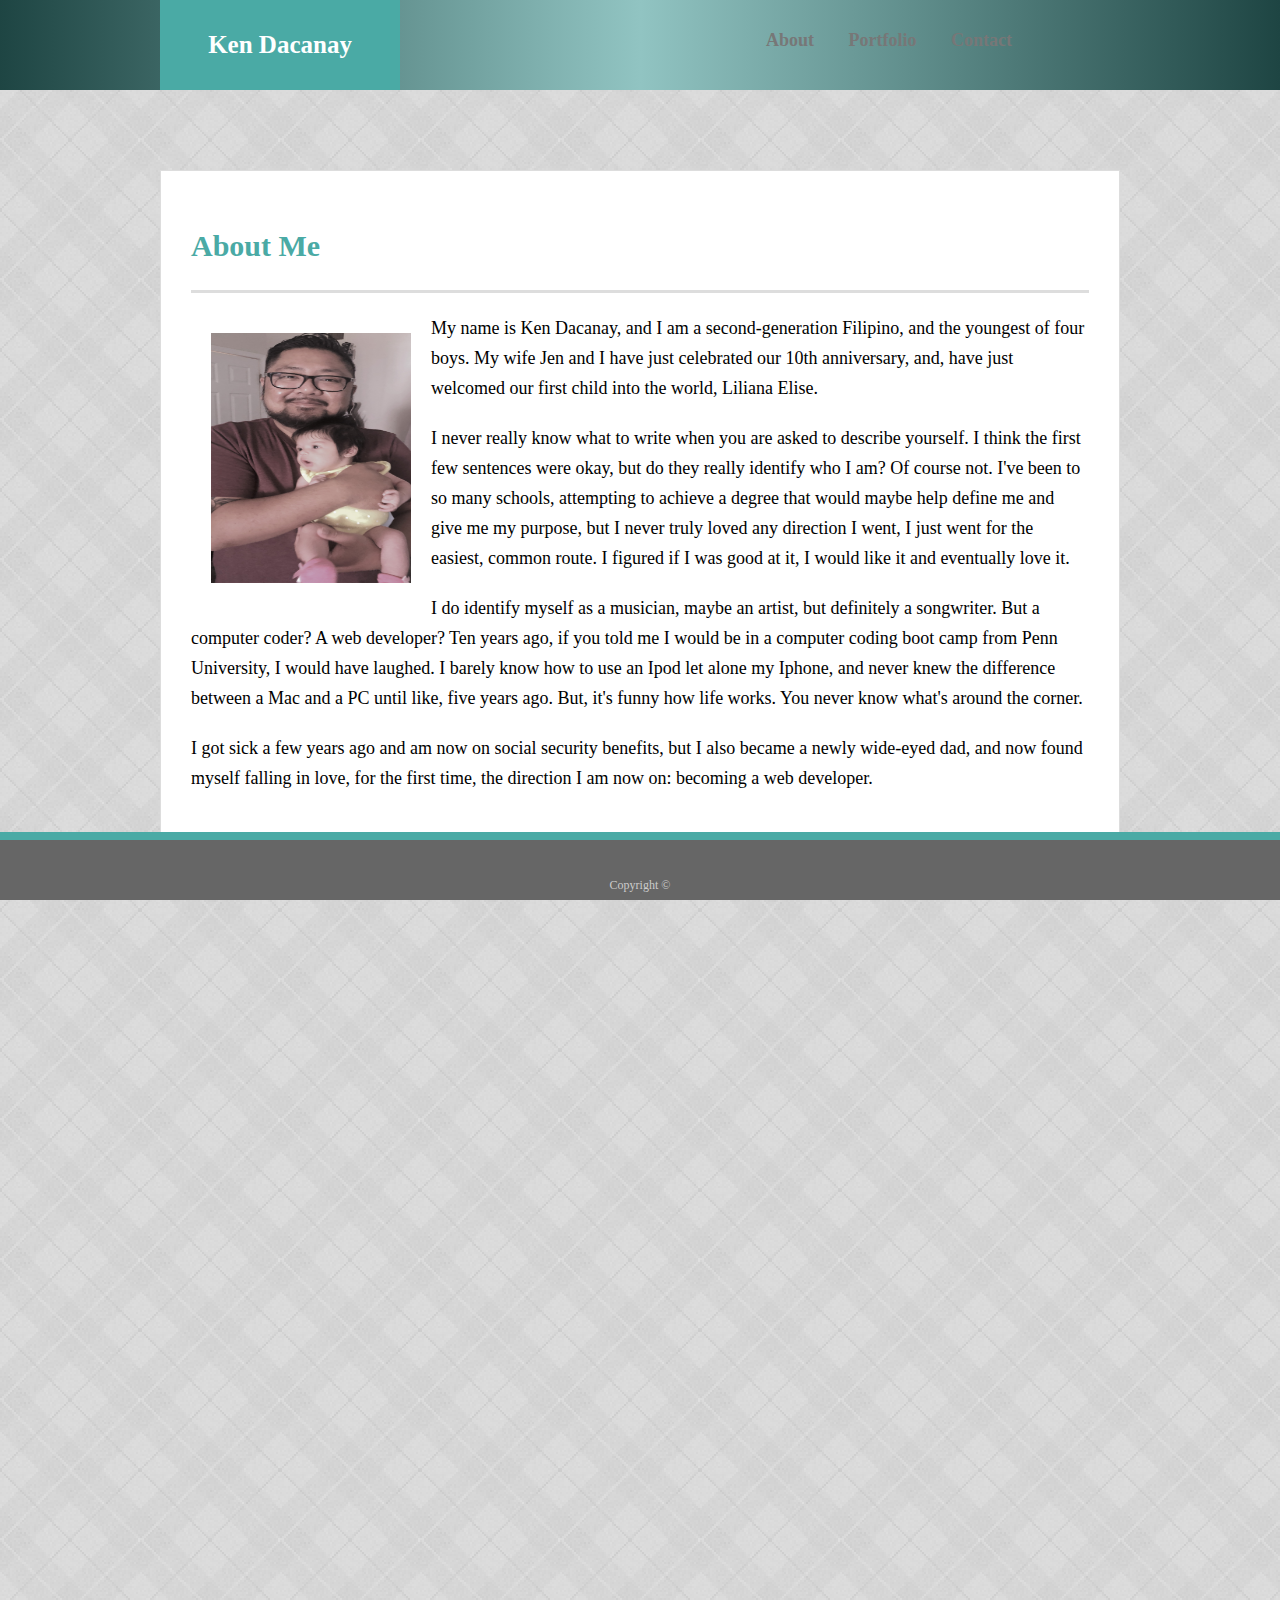
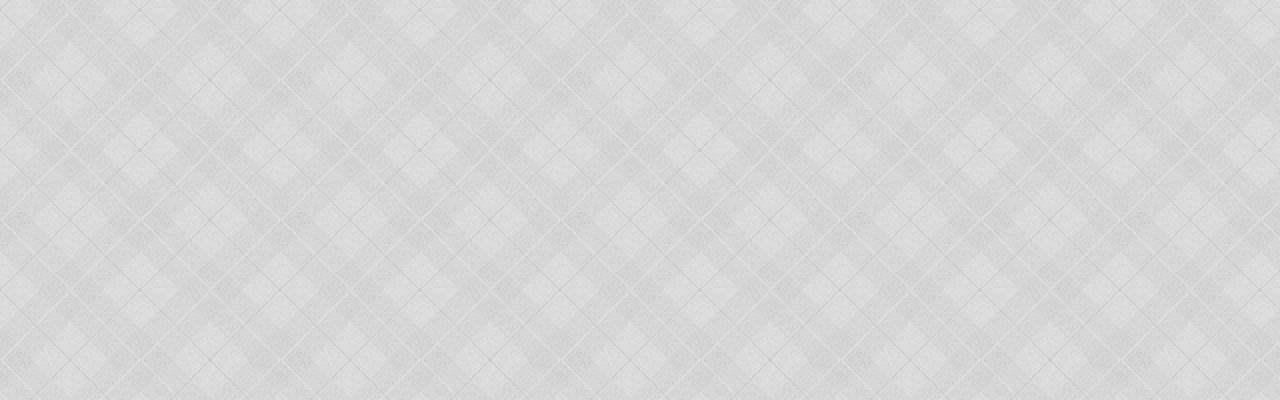
<file: index.html>
<!DOCTYPE html>

<html>

<head>
        <Title>My Portfolio Page- About Me</Title>
        <meta name="viewport" content="width-device-width, initial-scale=1">
        <link rel="stylesheet" type="text/css" href="assets/css/style.css" />
</head>

<body>
        <header id="top-nav">
                <div class="container">
                        <div class="name" href="index.html">Ken Dacanay</div>
                        <nav>
                                <a class="link about" href="index.html">About</a>
                                <a class="link portfolio" href="portfolio.html">Portfolio</a>
                                <a class="link contact" href="contact.html">Contact</a>
                        </nav>
                </div>
        </header>



        <div id="main-container" class="container">
                <section class="main-section">
                        <h1>About Me</h1>
                        <img class="about-image" width="200" height="250" src="assets/images/profile3.jpg" />

                        <p> My name is Ken Dacanay, and I am a second-generation Filipino, and the youngest of four
                                boys. My wife Jen
                                and I have just celebrated our 10th anniversary, and, have just welcomed our first child
                                into the world, Liliana Elise. </p>
                        <p>I never really know what to write when you are asked to describe yourself. I think the first
                                few sentences were okay, but do they
                                really identify who I am? Of course not. I've been to so many schools, attempting to
                                achieve a degree that would maybe help define me and give me my
                                purpose, but I never truly loved any direction I went, I just went for the easiest,
                                common route. I figured if I was good at it, I would like it and eventually
                                love it. </p>
                        <p>I do identify myself as a musician, maybe an artist, but definitely a songwriter. But a
                                computer coder? A web developer? Ten years ago, if you told me I would
                                be in a computer coding boot camp from Penn University, I would have laughed. I barely
                                know how to use an Ipod let alone my Iphone, and never knew the difference between
                                a Mac and a PC until like, five years ago. But, it's funny how life works. You never
                                know what's around the corner. </p>
                        <p>I got sick a few years ago and am now on social security benefits, but I also became a newly
                                wide-eyed dad, and now found myself falling in love, for the first time,
                                the direction I am now on: becoming a web developer. </p>

                </section>

        </div>

        <footer>
                <div class="container">Copyright &copy;</div>
        </footer>


</body>

</html>
</file>
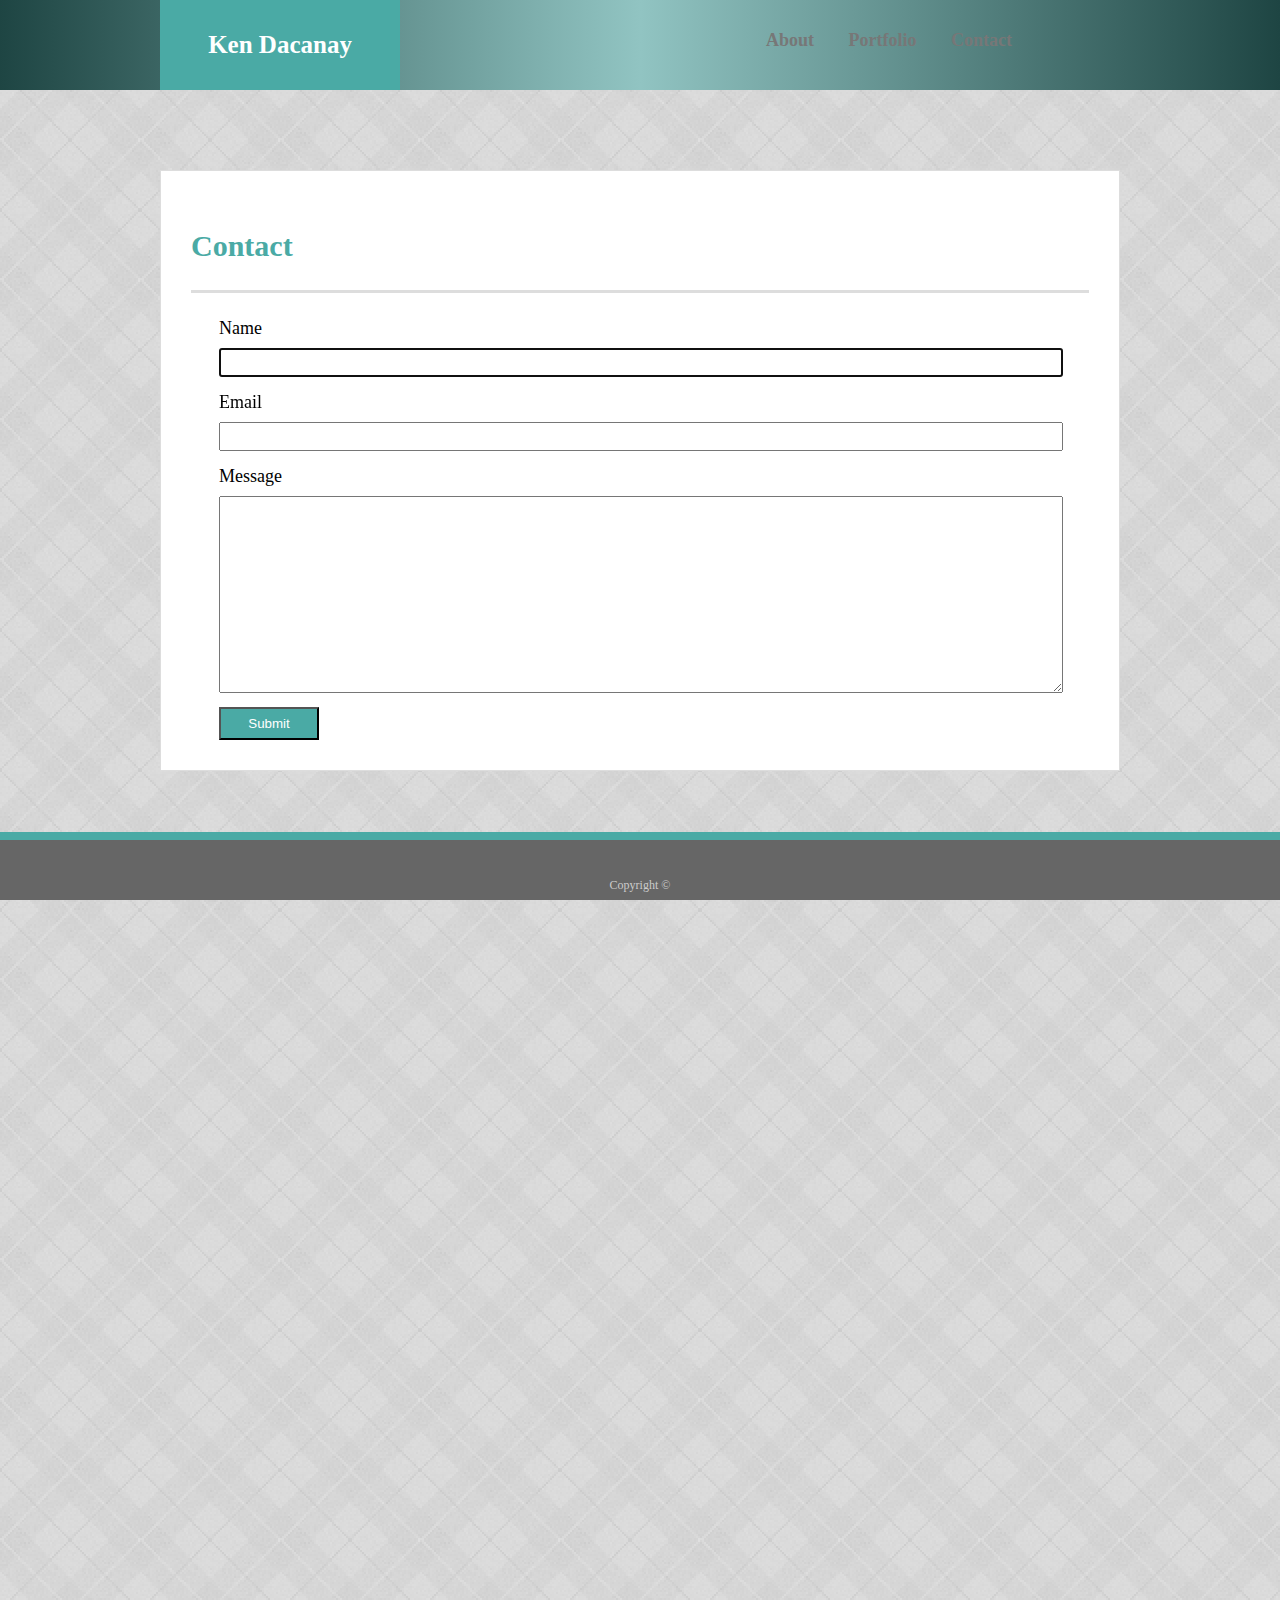
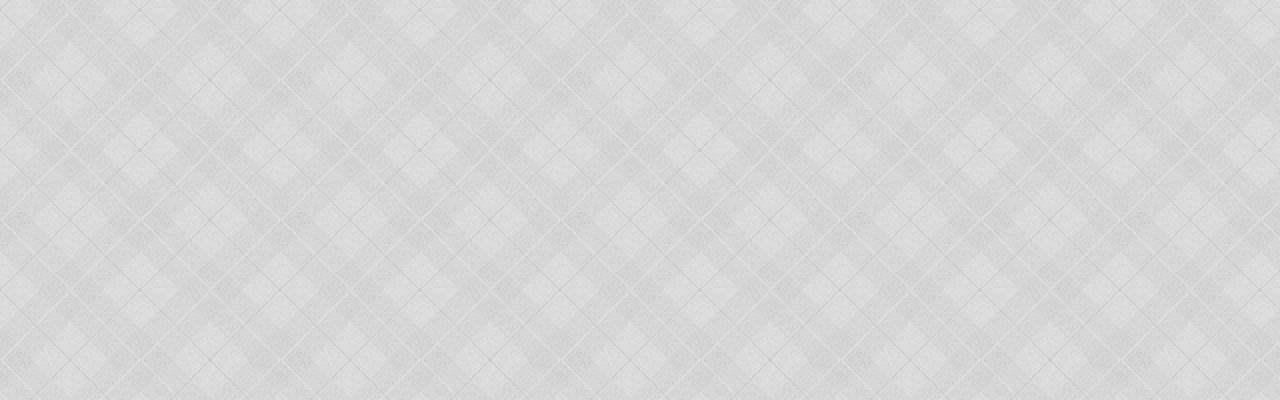
<file: contact.html>
<!DOCTYPE html>

<html>

<head>
        <title>My Portfolio Page-Contact</title>
        <meta name="viewport" content="width-device-width, initial-scale=1">
        <link rel="stylesheet" type="text/css" href="assets/css/style.css" />
</head>

<body>

        <header id="top-nav">
                <div class="container">
                        <div class="name" href="index.html">Ken Dacanay</div>
                        <nav>
                                <a class="link about" href="index.html">About</a>
                                <a class="link portfolio" href="portfolio.html">Portfolio</a>
                                <a class="link contact" href="contact.html">Contact</a>

                        </nav>
                </div>
        </header>

        <div id="main-container" class="container">
                <section class="main-section">
                        <h1>Contact</h2>

                                <form action="" method="GET" class="page-form">

                                        <div class="page-form">
                                                <label for="name">Name</label>
                                                <br>
                                                <input type="text" name="name" autofocus class="contact-name" required>
                                        </div>

                                        <div class="page-form">
                                                <label for="email">Email</label>
                                                <br>
                                                <input type="email" name="email" class="contact-email" required>
                                        </div>

                                        <div class="page-form">
                                                <label for="message">Message</label>
                                                <br>
                                                <textarea class="contact-message" name="message" rows="9" cols="50"
                                                        required></textarea>
                                        </div>

                                        <div class="page-form">
                                                <input type="submit" value="Submit" class="contact-submit">
                                        </div>
                </section>
        </div>

        <footer>
                <div class="container">Copyright &copy;</div>
        </footer>

</body>

</html>
</file>
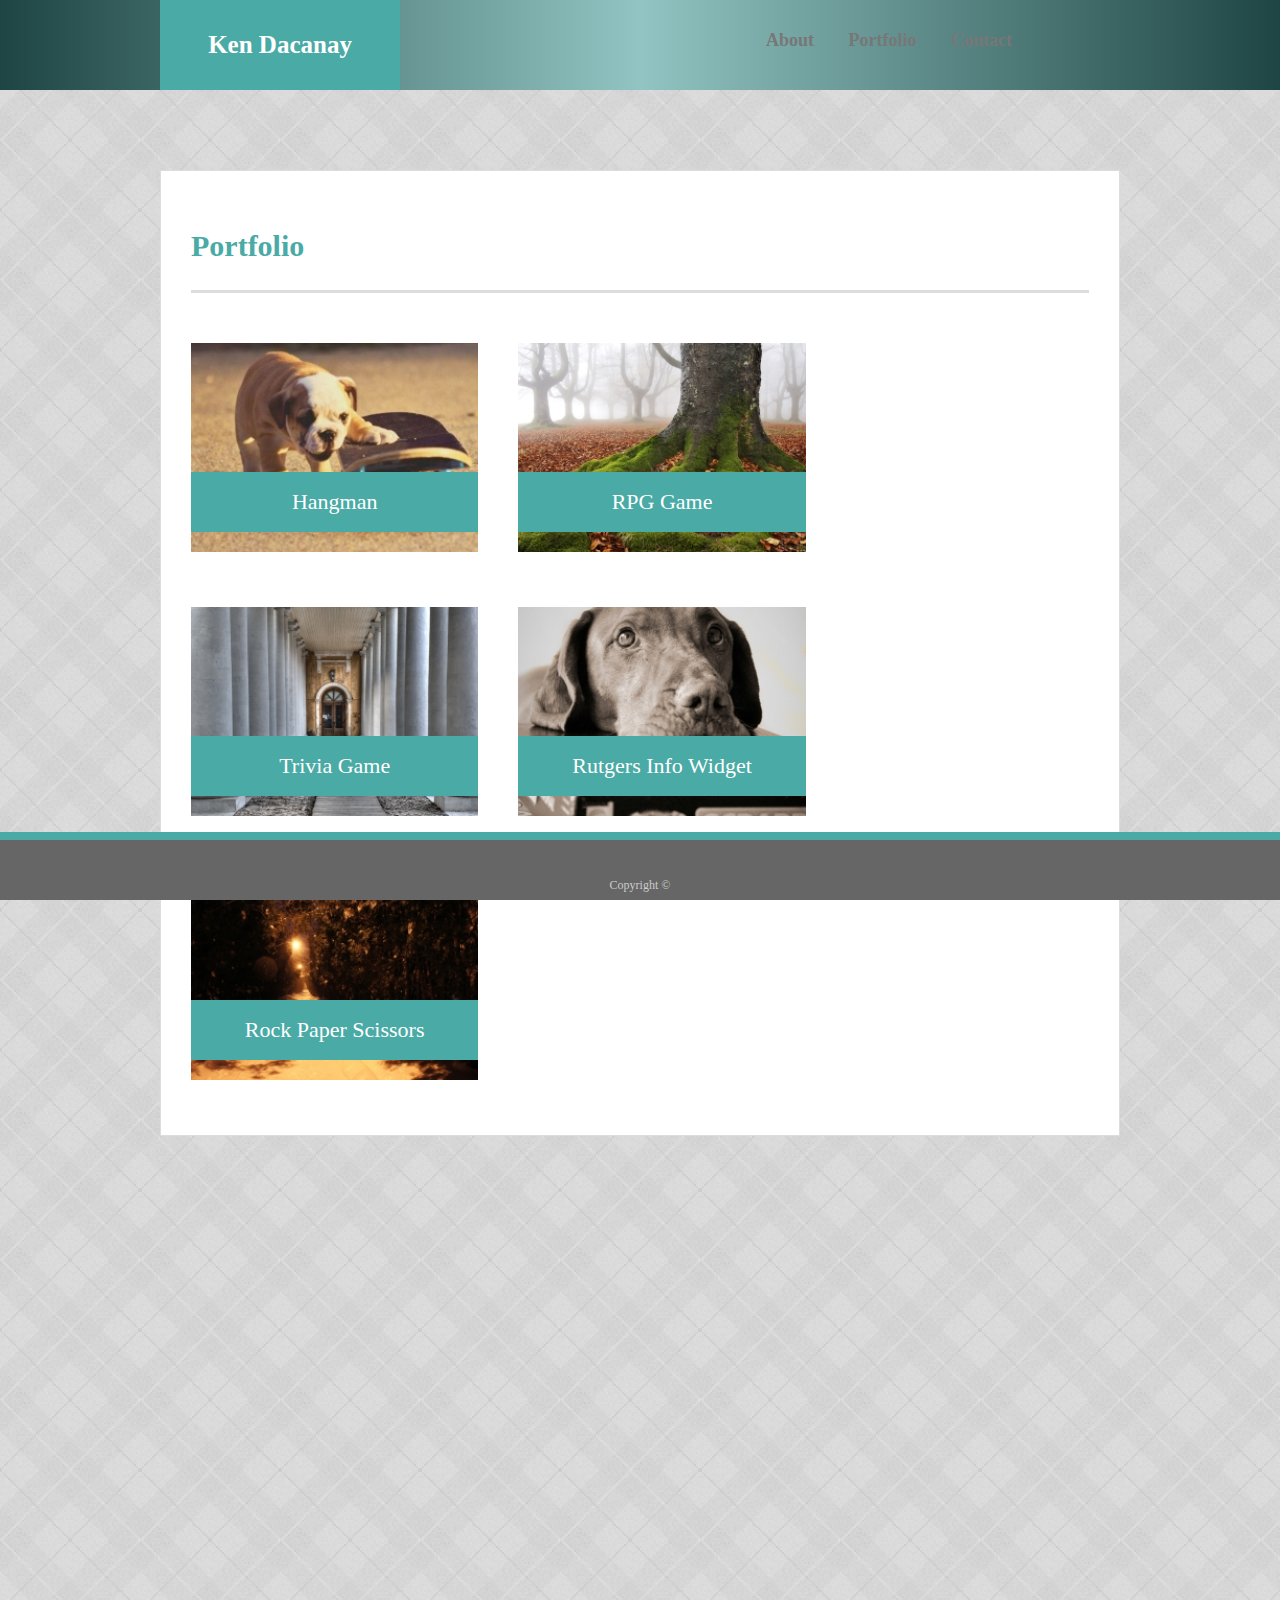
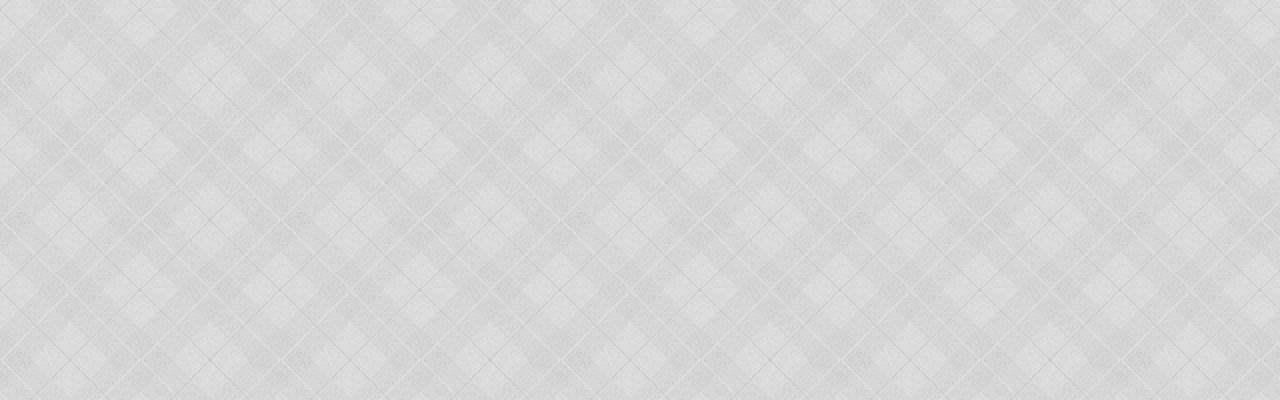
<file: portfolio.html>
<!DOCTYPE html>
<html>

<head>
        <title>My Portfolio Page-Portfolio</title>
        <meta name="viewport" content="width-device-width, initial-scale=1">
        <link rel="stylesheet" type="text/css" href="assets/css/style.css" />
        <link rel="stylesheet" type="text/css" href="assets/css/portfolio.css" />
</head>

<body>

        <header id="top-nav">
                <div class="container">
                        <div class="name" href="index.html">Ken Dacanay</div>
                        <nav>
                                <a class="link about" href="index.html">About</a>
                                <a class="link portfolio" href="portfolio.html">Portfolio</a>
                                <a class="link contact" href="contact.html">Contact</a>
                        </nav>
                </div>

        </header>

        <div id="main-container" class="container">

                <section class="main-section">

                        <h1>Portfolio</h1>

                        <div class="textbox">
                                <img src="assets/images/placeimg_275_200_animals.jpg" class="hangman-image">
                                <h3 class="gametext">Hangman</h3>

                        </div>

                        <div class="textbox">
                                <img src="assets/images/placeimg_275_200_nature (1).jpg" class="rpg-image">
                                <h3 class="gametext">RPG Game</h3>

                        </div>

                        <div class="textbox">
                                <img src="assets/images/placeimg_275_200_arch (1).jpg" class="trivia-image">
                                <h3 class="gametext">Trivia Game</h3>

                        </div>

                        <div class="textbox">

                                <img src="assets/images/placeimg_275_200_animals (1).jpg" class="rutgers-image">
                                <h3 class="gametext">Rutgers Info Widget</h3>

                        </div>

                        <div class="textbox">

                                <img src="assets/images/placeimg_275_200_nature.jpg" class="rock-image">
                                <h3 class="gametext">Rock Paper Scissors</h3>

                        </div>

                </section>

        </div>

        <footer>
                <div class="container">Copyright &copy;</div>
        </footer>

</body>

</html>
</file>
<file: assets/css/style.css>
/*body and box-sizing to center, includes background */

* {
  box-sizing: border-box;
}

body {
  margin: 0;
  background-image: url("../images/vichy_@2X.png");
  background-color: lightgrey;
  height: 2000px;
  font-size: 18px;
  line-height: 30px;
}

/*top navbar section , contains links and name*/

#top-nav {
  position: fixed;
  width: 100%;
  margin: 0 0 30px;
  overflow: auto;
  color: #ffffff;
  background: #ffffff;
  border-bottom: #cccccc;
  z-index: 999;
}

#top-nav:hover {
  outline: 0px solid transparent;
  color: #ffffff;
  background-image:
    linear-gradient(to right,
      #1e4543, #91c4c2, #1e4543);
  font-weight: bolder;
}

.name {
  float: left;
  width: 25%;
  height: 90px;
  font-family: Georgia, Times, "Times New Roman", serif;
  font-size: 25px;
  font-weight: bold;
  line-height: 90px;
  color: #ffffff;
  text-align: center;
  text-decoration: none;
  background: #4aaaa5;
  z-index: 999;
}

.name:hover {
  outline: 0px solid transparent;
  color: #777777;
  background-image:
    linear-gradient(to right,
      #1e4543, #91c4c2, #1e4543);
  font-weight: bolder;
}

nav {
  float: right;
  margin-top: 25px;
  width: 40%;
  z-index: 999;
}

nav:hover {
  outline: 0px solid transparent;
  color: #777777;
  background-image:
    linear-gradient(to right,
      #1e4543, #91c4c2, #1e4543);
  font-weight: bolder;
}

nav a {
  display: inline-block;
  padding-left: 15px;
  margin-left: 15px;
  line-height: 15px;
  color: #777777;
  text-decoration: none;
  z-index: 999;
}

nav a:hover {
  outline: 0px solid transparent;
  color: #ffffff;
  background-image:
    linear-gradient(to right,
      #1e4543, #91c4c2, #1e4543);
  font-weight: bolder;
}

/* main content box, contains (aboutme,contact,portfolio main header) and main content */

.container {
  width: 100%;
  max-width: 960px;
  margin: 0 auto;
  clear: both;
}

h1,
h2,
h3,
p {
  margin-bottom: 20px;
}


h1,
h2,
h3 {
  font-family: Georgia, Times, "Times New Roman", serif;
  font-weight: bold;
  color: #4aaaa5;
}

p:hover {
  color: #ffffff;
}

h1 {
  padding-bottom: 20px;
  font-size: 30px;
  line-height: 49px;
  border-bottom: 3px solid #dddddd;
}

h1:hover {
  color: #ffffff;
}

h2,
h3 {
  font-size: 22px;
}

h3,
h2 {
  padding-bottom: 20px;
  margin-bottom: 15px;
  line-height: 22px;

}

.about-image {
  float: left;
  margin: 20px;
}

#main-container {
  padding-top: 130px;
  min-height: calc(100vh - 70px);
}

#main-container:hover {
  outline: 0px solid transparent;
  color: #777777;
  background-image:
    linear-gradient(to right,
      #1e4543, #91c4c2, #1e4543);
  font-weight: bolder;
}

.main-section {
  float: left;
  width: 100%;
  max-width: 960px;
  padding: 30px;
  margin: 0 0 40px;
  background: #ffffff;
  border: 1px solid #dddddd;
  margin-top: 40px;
  height: 80%;
  max-height: fit-content;
}

.main-section:hover {
  outline: 0px solid transparent;
  color: #777777;
  background-image:
    linear-gradient(to right,
      #1e4543, #91c4c2, #1e4543);
  font-weight: bolder;
}

/* uh...the footer */

footer {
  padding: 30px 0;
  clear: both;
  font-size: 12px;
  color: #ffffff;
  color: #cccccc;
  text-align: center;
  background: #666666;
  border-top: 8px solid #4aaaa5;
  height: 50px;
  width: 100%;
  bottom: 0;
  position: fixed;
}

/* input forms for contact.html page - contains main form, input fields and button*/

.page-form {
  text-align: left;
  margin-left: 14px;
  border-color: #777777;
}

.contact-name {
  width: 97%;
  padding: 5px;
  margin-bottom: 10px;
  margin-top: 5px;
  text-align: left;
  margin-right: 10px;
}

.contact-email {
  width: 97%;
  padding: 5px;
  margin-top: 5px;
  margin-bottom: 10px;
  text-align: left;
  margin-right: 10px;
}

.contact-message {
  margin-top: 5px;
  width: 97%;
  padding: 30px;
  margin-bottom: 5px;
  text-align: left;
  margin-right: 10px;
}

.contact-submit {
  background-color: #4aaaa5;
  padding: 7px;
  width: 100px;
  color: #ffffff;
}

.contact-submit:hover {
  outline: 0px solid transparent;
  color: #ffffff;
  background-image:
    linear-gradient(to right,
      #1e4543, #91c4c2, #1e4543);
  font-weight: bolder;
}



/*responsive assignment*/

@media screen and (max-width: 980px) {
  .main-section {
    width: 60%;
    float: left;
    margin-top: 40px;
    margin-left: 40px;
    position: relative;
  }

  @media screen and (max-width: 768px) {
    .nav {
      width: 100%;
      text-align: center;
      display: inline-block;
      position: relative;
      float: none;
      z-index: 999;
    }

    .top-nav {
      width: 100%;
      margin-right: 100px;
      text-align: center;
      z-index: 999;
    }

    .main-section {
      margin-top: 40px;
      width: 90%;
      position: relative;
      float: none;
      margin-left: 40px;
    }
  }

  @media screen and (max-width: 640px) {
    .name {
      width: 100%;
      z-index: 999;
    }

    #top-nav {
      float: right;
      margin-right: auto;
      margin-left: auto;
      width: 100%;
      z-index: 999;
    }

    nav {
      width: 100%;
      float: right;
      text-align: center;
      z-index: 999;
    }

    .main-section {
      margin-top: 40px;
      width: 90%;
      position: relative;
      float: none;
      margin-left: 20px;
      margin-right: 50px;
    }

    .about-image {
      float: none;
      width: 100%;
      margin-left: auto;
      margin-right: auto;
      position: relative;
      height: 50%;
    }

    .page-form {
      width: 100%;
    }
  }
</file>
<file: assets/css/portfolio.css>
/*seperate css for portfolio.html page */
.gametext {
    color: #ffffff;
}

.gametext:hover {
    color: #777777;
}

.textbox {
    position: relative;
    float: left;
    width: 32%;
    margin: 20px 0 25px;
    overflow: auto;
}

.textbox:hover {
    outline: 0px solid transparent;
    background-image:
        linear-gradient(to right,
            #1e4543, #91c4c2, #1e4543);
    font-weight: bolder;
}

.textbox h3 {
    position: absolute;
    bottom: 20px;
    width: 100%;
    padding: 15px;
    margin-bottom: 0;
    font-weight: 300;
    line-height: 30px;
    color: #ffffff;
    text-align: center;
    background: #4aaaa5;
    border-bottom: 0;
}

.textbox:nth-child(even) {
    margin-right: 40px;
}

/*hangman*/

.hangman-image {
    width: 100%;
    border: 0 none;
    float: left;
    height: auto;
    margin-top: 10px;
    margin-right: 25px;
}

/*rpg*/

.rpg-image {
    width: 100%;
    border: 0 none;
    float: left;
    height: auto;
    margin-top: 10px;
    margin-right: 40px;
}

/*trivia*/


.trivia-image {
    width: 100%;
    border: 0 none;
    float: left;
    height: auto;
    margin-top: 10px;
    margin-right: 25px;
}

/*rutgers*/

.rutgers-image {
    width: 100%;
    border: 0 none;
    float: left;
    height: auto;
    margin-top: 10px;
    margin-right: 40px;
}

/*rock*/


.rock-image {
    width: 100%;
    border: 0 none;
    float: left;
    height: auto;
    margin-top: 10px;
    margin-right: 25px;
}


/*main-container for portfolio.html page */
.games {
    background-color: #ffffff;
    margin-top: 50px;
    width: 960px;
    font-family: Arial, Helvetica, sans-serif;
    height: 825px;
    color: #ffffff;
}

@media screen and (max-width: 980px) {
    .main-section {
        width: 60%;
    }

    .textbox {
        width: 40%;
    }
}

@media screen and (max-width: 768px) {
    .main-section {
        width: 93%;
        height: 1000px;
        margin-right: 100px;
    }

    .textbox {
        width: 45%;
    }

    @media screen and (max-width: 640px) {
        .main-section {
            width: 60%;
            padding-bottom: 1500px;
            margin-left: 120px;
            float: none;
        }

        .textbox {
            width: 90%;
            margin-left: 15px;
        }
    }
</file>
